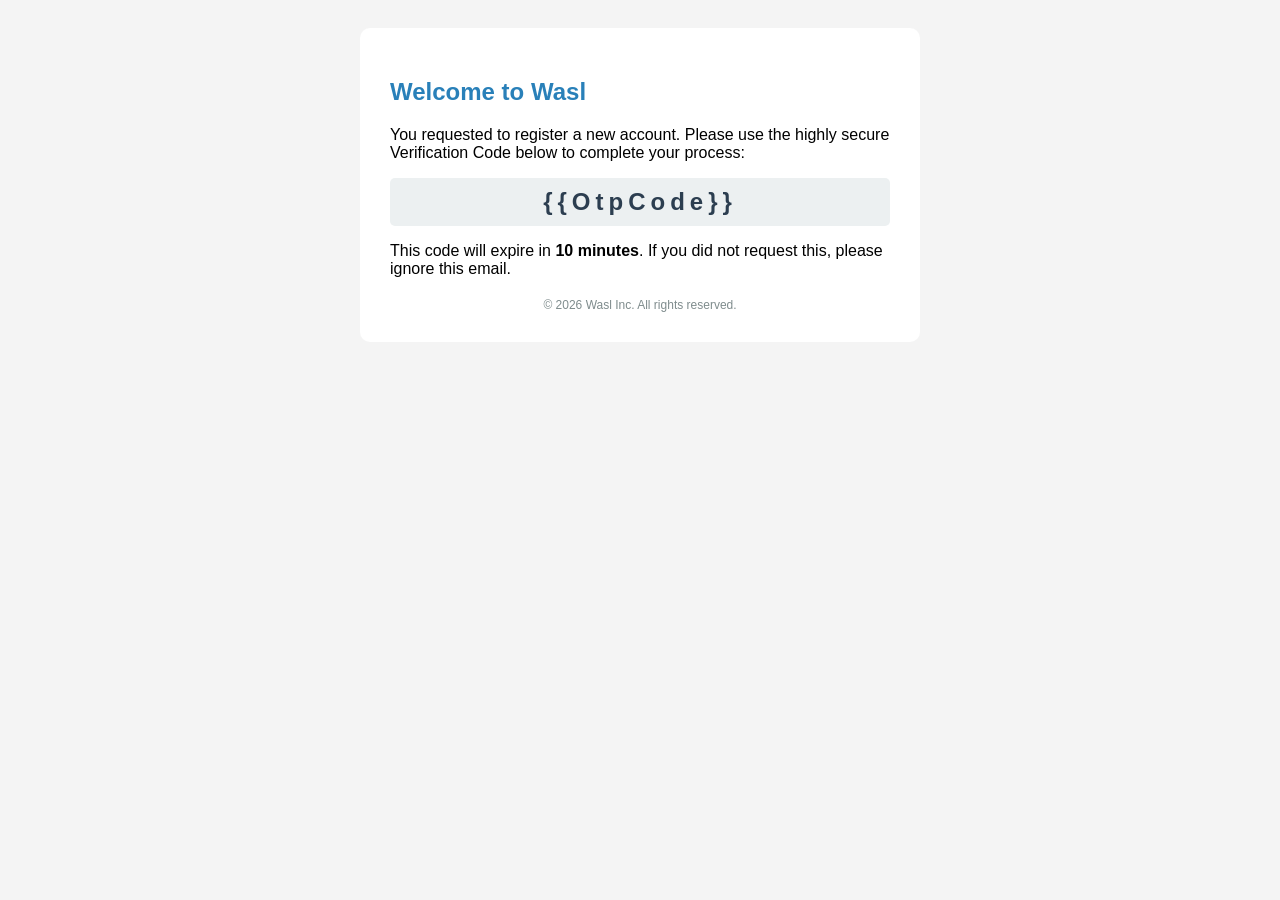
<file: Wasl.Infrastructure/Templates/OtpEmail.html>
﻿<!DOCTYPE html>
<html lang="en">
<head>
    <meta charset="UTF-8">
    <style>
        body {
            font-family: Arial, sans-serif;
            background-color: #f4f4f4;
            padding: 20px;
        }

        .container {
            background-color: #ffffff;
            padding: 30px;
            border-radius: 10px;
            max-width: 500px;
            margin: auto;
        }

        .otp-code {
            font-size: 24px;
            font-weight: bold;
            color: #2c3e50;
            background: #ecf0f1;
            padding: 10px;
            text-align: center;
            letter-spacing: 5px;
            border-radius: 5px;
        }

        .footer {
            margin-top: 20px;
            font-size: 12px;
            color: #7f8c8d;
            text-align: center;
        }
    </style>
</head>
<body>
    <div class="container">
        <h2 style="color: #2980b9;">Welcome to Wasl</h2>
        <p>You requested to register a new account. Please use the highly secure Verification Code below to complete your process:</p>

        <div class="otp-code">{{OtpCode}}</div>

        <p>This code will expire in <strong>10 minutes</strong>. If you did not request this, please ignore this email.</p>

        <div class="footer">
            &copy; 2026 Wasl Inc. All rights reserved.
        </div>
    </div>
</body>
</html>
</file>
